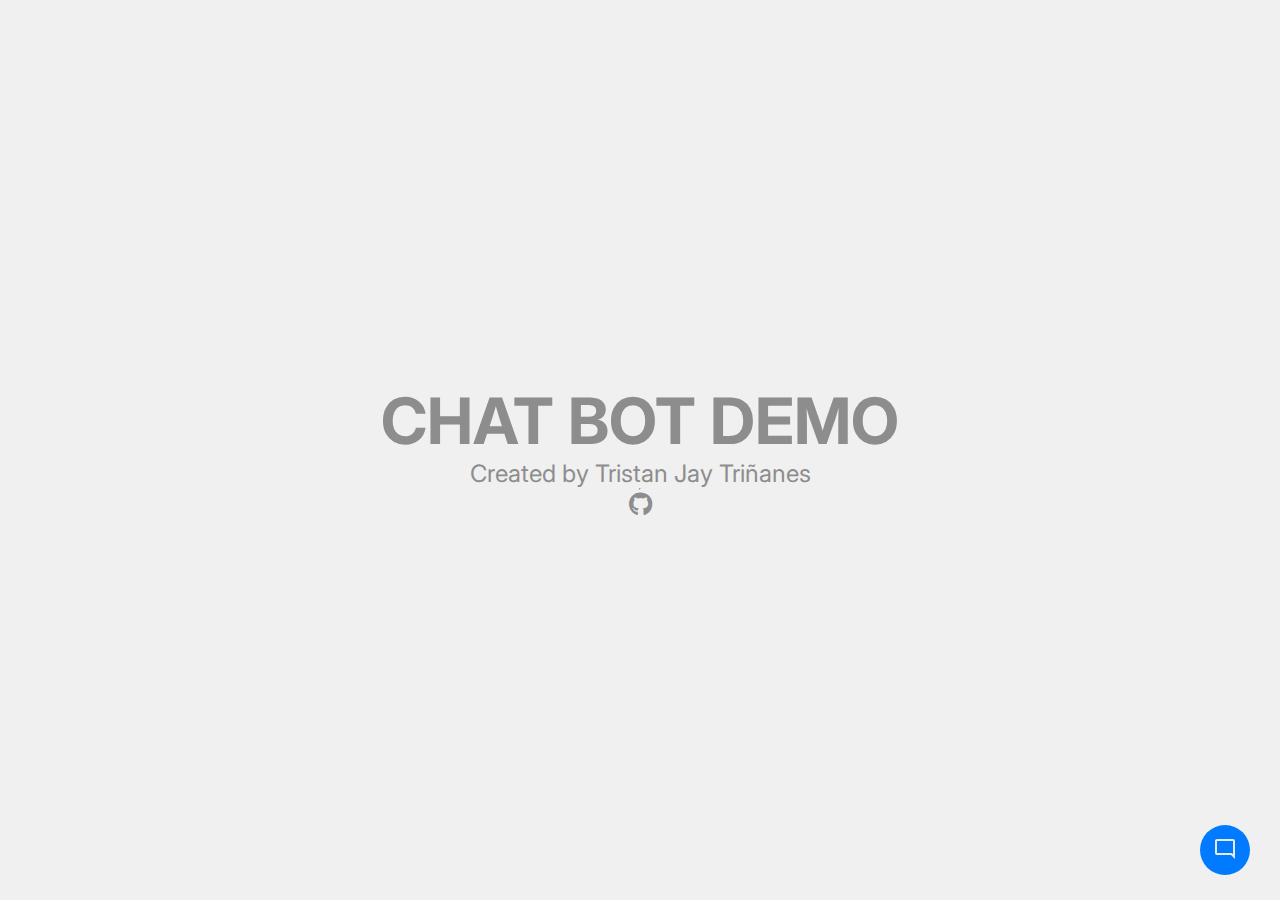
<file: index.html>
<!DOCTYPE html>
<html lang="en">
<head>
    <meta charset="UTF-8">
    <meta name="viewport" content="width=device-width, initial-scale=1.0">
    <title>ChatBot Demo </title>
    <link rel="stylesheet" href="./style.css">
    <link rel="stylesheet" href="https://cdnjs.cloudflare.com/ajax/libs/font-awesome/6.0.0/css/all.min.css">
    <link rel="stylesheet" href="https://fonts.googleapis.com/css2?family=Material+Symbols+Outlined:opsz,wght,FILL,GRAD@48,400,0,0&family=Materials+Symbols+Rounded:opsz,wght,FILL,GRAD@48,400,1,0" />
</head>
<body>
    <button id="chatbot-toggler" title="Toggle Chatbot">
        <span class="material-symbol-rounded"><svg xmlns="http://www.w3.org/2000/svg" height="24px" viewBox="0 -960 960 960" width="24px" fill="#e8eaed"><path d="M880-80 720-240H160q-33 0-56.5-23.5T80-320v-480q0-33 23.5-56.5T160-880h640q33 0 56.5 23.5T880-800v720ZM160-320h594l46 45v-525H160v480Zm0 0v-480 480Z"/></svg></span>
        <span class="material-symbol-rounded"><svg xmlns="http://www.w3.org/2000/svg" height="24px" viewBox="0 -960 960 960" width="24px" fill="#e8eaed"><path d="m402-654 118 117v-89h80v226H374v-80h90L346-598l56-56Zm358 494q-50 0-85-35t-35-85q0-50 35-85t85-35q50 0 85 35t35 85q0 50-35 85t-85 35Zm-600 0q-33 0-56.5-23.5T80-240v-480q0-33 23.5-56.5T160-800h640q33 0 56.5 23.5T880-720v240h-80v-240H160v480h400v80H160Z"/></svg></svg></span>
    </button>
    <div class="face">
        <h1>CHAT BOT DEMO</h1>
        <p>Created by Tristan Jay Triñanes</p>
        <hr>
        <div class="contact">
            <a href="https://github.com/Tristan-T-Dev" title="GitHub Profile"><i class="fa-brands fa-github"></i></a>
        </div>
    </div>
    <div class="chatbot-popup">
        <div class="chat-header">
            <div class="header-info">
                <img src="./asset/202302553.jpg" class="chatbot-picture" width="50" height="50" alt="chatbot-picture">
                <h2>Chat with Tristan</h2>
            </div>
            <button id="close-chatbot" class="material-symbols-rounded" title="Expand/Collapse Chat"><svg xmlns="http://www.w3.org/2000/svg"  viewBox="0 -960 960 960"  fill="#333"><path d="M480-344 240-584l56-56 184 184 184-184 56 56-240 240Z"/></svg></button>
        </div>
        <div class="chat-body">
            <div class="message bot-message">
                <img src="./asset/202302553.jpg" class="bot-avatar" width="50" height="50" alt="chatbot-picture">
                <div class="message-text">Hi! I'm Tristan, ask me anything...</div>
            </div>
        </div>
        <div class="chat-footer">
            <form action="#" class="chat-form">
                <textarea required placeholder="Message here.." class="message-input"></textarea>
                <div class="chat-controls">
                    <button id="send-message" type="submit" class="material-symbols-rounded" title="Send Message"><svg xmlns="http://www.w3.org/2000/svg" viewBox="0 -960 960 960"  fill="#fff"><path d="M120-160v-640l760 320-760 320Zm80-120 474-200-474-200v140l240 60-240 60v140Zm0 0v-400 400Z"/></svg></button>
                </div>
            </form>
        </div>
    </div>
    <script src="./index.js"></script>
</body>
</html>
</file>
<file: style.css>
@import url('https://fonts.googleapis.com/css2?family=Inter:opsz,wght@14..32,100..900&display=swap');

* {
    padding: 0;
   margin: 0;
   box-sizing: border-box; 
    font-family: "Inter", sans-serif;
}

body {
    min-height: 100vh;
    background-color: #f0f0f0;
}

.face{
    display: flex;
    justify-content: center;
    align-items: center;
    height: 100vh;
    flex-direction: column;
    color: #8d8d8d;
}

.face h1{
    font-size: clamp(2rem, 5vw, 4rem);
}
.face p{
    font-size: clamp(1rem, 2.5vw, 1.5rem);
}
.face .contact a{
    text-decoration: none;
    color: #8d8d8d;
    font-size: 1.5rem;
}

#chatbot-toggler{
    position: fixed;
    bottom: 25px;
    right: 30px;
    border: none;
    height: 50px;
    width: 50px;
    display: flex;
    align-items: center;
    justify-content: center;
    cursor: pointer;
    border-radius: 50%;
    background: #007bff;
    transition: all 0.2s ease;
}

#chatbot-toggler span{
    color: #fff;
    position: absolute;
}

body.show-chatbot #chatbot-toggler{
    transfrom: rotate(90deg);
}

body.show-chatbot #chatbot-toggler span:first-child, #chatbot-toggler span:last-child{
    opacity: 0;
}

body.show-chatbot #chatbot-toggler span:last-child{
    opacity: 1;
}
.chatbot-popup{
    position: fixed;
    right: 35px;
    bottom: 90px;
    width: 420px;
    overflow: hidden;
    opacity: 0;
    pointer-events: none;
    background: #fff;
    overflow: hidden;
    border-radius: 10px;
    box-shadow: 0 0 128px 0 rgba(0, 0, 0, 0.1);
    transition: all 0.1s ease;
    transform: scale(0.2);
    transform-origin:bottom right ;
}

body.show-chatbot .chatbot-popup{
    opacity: 1;
    pointer-events: auto;
    transform: scale(1);
}

.chat-header{
    display: flex;
    align-items: center;
    padding: 15px 22px;
    justify-content: space-between;
    background-color: #f9f9f9;
}

.chat-header .header-info{
    font-size: 10px;
    font-weight: 600;
    display: flex;
    align-items: center;
    gap: 10px;
}

.header-info .chatbot-picture{
    width: 40px;
    height: 40px;
    border-radius: 50%;
    object-fit: cover;
}

.chat-header #close-chatbot{
    cursor: pointer;
    border: none;
    background: none;
    border-radius: 50%;
    padding-top: 2px;
    margin-right: -10px;
    width: 35px;
    height: 35px;
    transition: 0.2s ease;
}

.chat-header #close-chatbot:hover{
    background-color: #f0f0f0;
}


.chat-body{
    padding: 25px 22px;
    display: flex;
    gap: 20px;
    height: 460px;
    margin-bottom: 82px;
    overflow-y: auto;
    flex-direction: column;
    scrollbar-width: thin;
    scroll-behavior: smooth;
    scrollbar-color: #f9f9f9 #f0f0f0 transparent transparent;
}

.chat-body .message{
    display: flex;
    gap: 11px;
    align-items: center;
}

.chat-body .bot-message .bot-avatar{
    width: 40px;
    height: 40px;
    border-radius: 50%;
    object-fit: cover;
    flex-shrink: 0;
    margin-bottom: 2px;
    align-self: flex-end;
}

.chat-body .user-message{
    flex-direction: column;
    align-items: flex-end;
}

.chat-body .message .message-text{
    padding: 12px 16px;
    max-width: 75%;
    font-size: 0.95rem;
    background: #f9f9f9;
}

.chat-body .bot-message.thinking .message-text{
    padding: 2px 16px;
}

.chat-body .bot-message .message-text{
    border-radius: 13px 13px 13px 3px;
}

.chat-body .user-message .message-text{
    background: #f0f0f0;
    border-radius: 13px 13px 3px 13px;
}

.chat-body .bot-message .thinking-indicator{
    display: flex;
    gap: 4px;
    padding-block: 15px;
}

.chat-body .bot-message .thinking-indicator .dot{
    height: 7px;
    width: 7px;
    opacity: 0.7;
    border-radius: 50%;
    background: #656565;
    animation: dotPulse 1.8s ease-in-out infinite;
}

.chat-body .bot-message .thinking-indicator .dot:nth-child(1) {
    animation-delay: 0.2s;
}
.chat-body .bot-message .thinking-indicator .dot:nth-child(2) {
    animation-delay: 0.3s;
}
.chat-body .bot-message .thinking-indicator .dot:nth-child(3) {
    animation-delay: 0.4s;
}

@keyframes dotPulse {
    0%, 44% {
        transform: translateY(0);
    }
    28% {
        opacity: 0.4;
        transform: translateY(-4px);
    }
    44% {
        opacity: 0.2;
    }
}

.chat-footer{
    position: absolute;
    bottom: 0;
    width: 100%;
    background: #fff;
    padding: 15px 22px 20px;
}

.chat-footer .chat-form{
    display: flex;
    align-items: center;
    background: #fff;
    border-radius: 32px;
    outline: 1px solid #CCCCE5;

}


.chat-form .message-input{
    border: none;
    outline: none;
    height: 47px;
    width: 100%;
    font-size: 0.95rem;
    padding: 14px 0 13px 18px;
    border-radius: inherit;
    resize: none;
    max-height: 100px;
    white-space: pre-line;
    border-radius: inherit;
    scrollbar-width: thin;
    scrollbar-color: transparent transparent; 
}

.chat-form .message-input:hover{
    scrollbar-color: #8d8d8d; 
}

.chat-form .chat-controls{
    display: flex;
    height: 47px;
    gap: 3px;
    align-items: center;
    align-self: flex-end;
    padding-right: 6px;
}

.chat-form .chat-controls button{
    height: 35px;
    width: 35px;
    border: none;
    cursor: pointer;
    color: #CCCCE5;
    background: #cecece;
    border-radius: 50%;
    font-size: 1.15rem;
    padding: 5px;
    display: none;
    transition: 0.2s ease;
}

.chat-form .message-input:valid~.chat-controls button{
    display: block;
}

.chat-form .chat-controls button:hover{
    background: #8d8d8d;
}


@media (max-width: 520px) {
    #chatbot-toggler{
        bottom: 20px;
        right: 20px;
    }

    .chatbot-popup{
        width: 100%;
        height: 100%;
        right: 0;
        bottom: 0;
        border-radius: 0;
    }

    .chatbot-popup .chat-header{
        padding: 12px 15px;
    }

    .chat-body{
        padding: 25px 15px;
        height: calc(90% - 55px);
    }
    
    .chat-footer{
        padding: 10px 15px 15px;
    }
}
</file>
